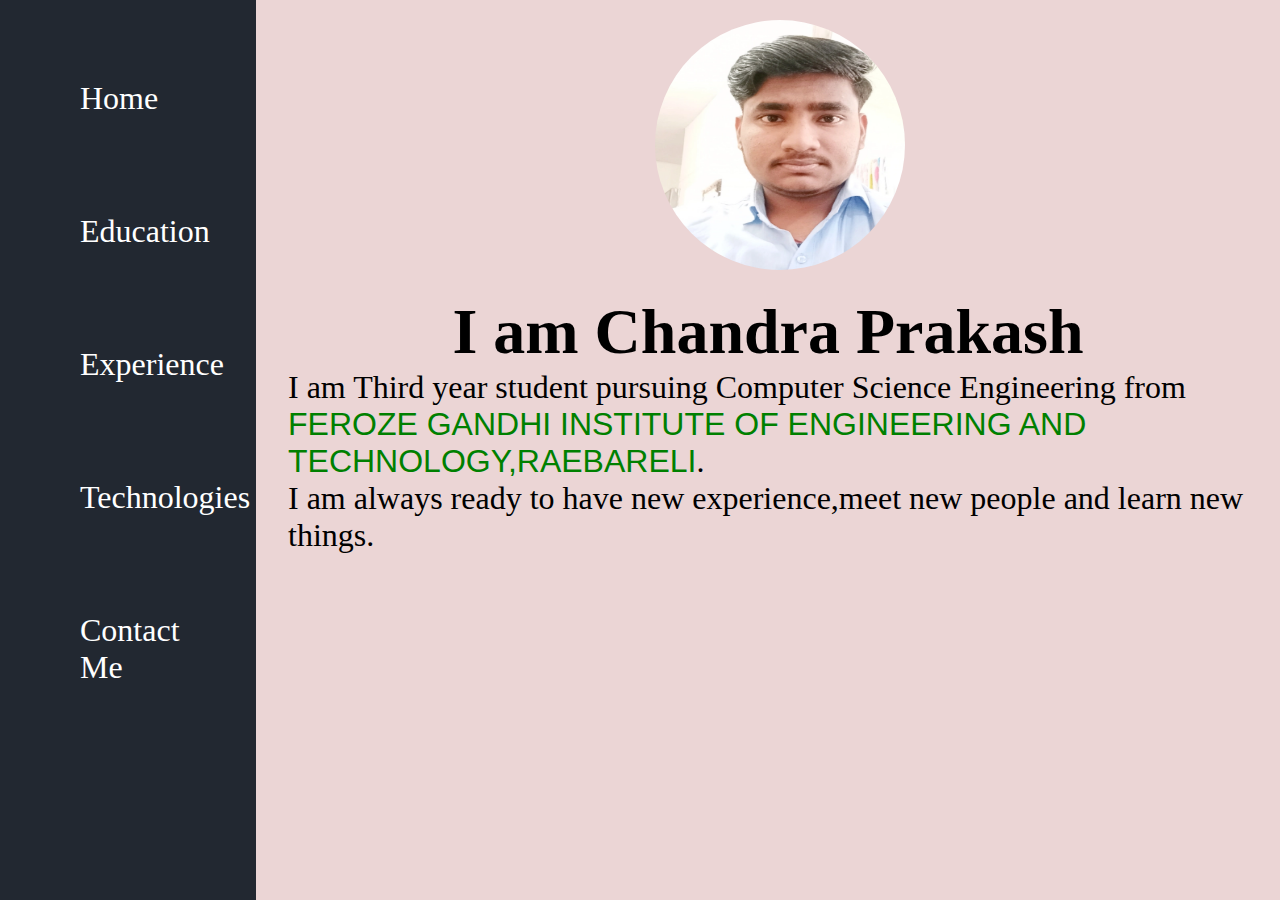
<file: index.html>
<!DOCTYPE html>
<html lang="en">
<head>
    <meta charset="UTF-8">
    <meta http-equiv="X-UA-Compatible" content="IE=edge">
    <meta name="viewport" content="width=device-width, initial-scale=1.0">
    <title>Personal Portfolio</title>
    <link rel="stylesheet" href="./style/style.css">
</head>
<body>
    <!-- navigation -->
    <nav>
        <ul>
            <li><a href="index.html">Home</a></li>
            <li><a href="education.html">Education</a></li>
            <li><a href="experience.html">Experience</a></li>
            <li><a href="technologies.html">Technologies</a></li>
            <li><a href="contactme.html">Contact Me</a></li>
        </ul>
    </nav>
    <!-- end navigation -->

    <!-- main container -->
    <div class="container">
        <img src="./img/max.png" class="image" alt="My Photo">
        <div class="about-detail">
            <h1>I am Chandra Prakash</h1>
            <p>I am Third year student pursuing Computer Science Engineering from <span>Feroze Gandhi Institute of Engineering and Technology,Raebareli</span>.</p>
            <p>I am always ready to have new experience,meet new people and learn new things.</p>
        </div>
    </div>
    <!-- end container -->
</body>
</html>
</file>
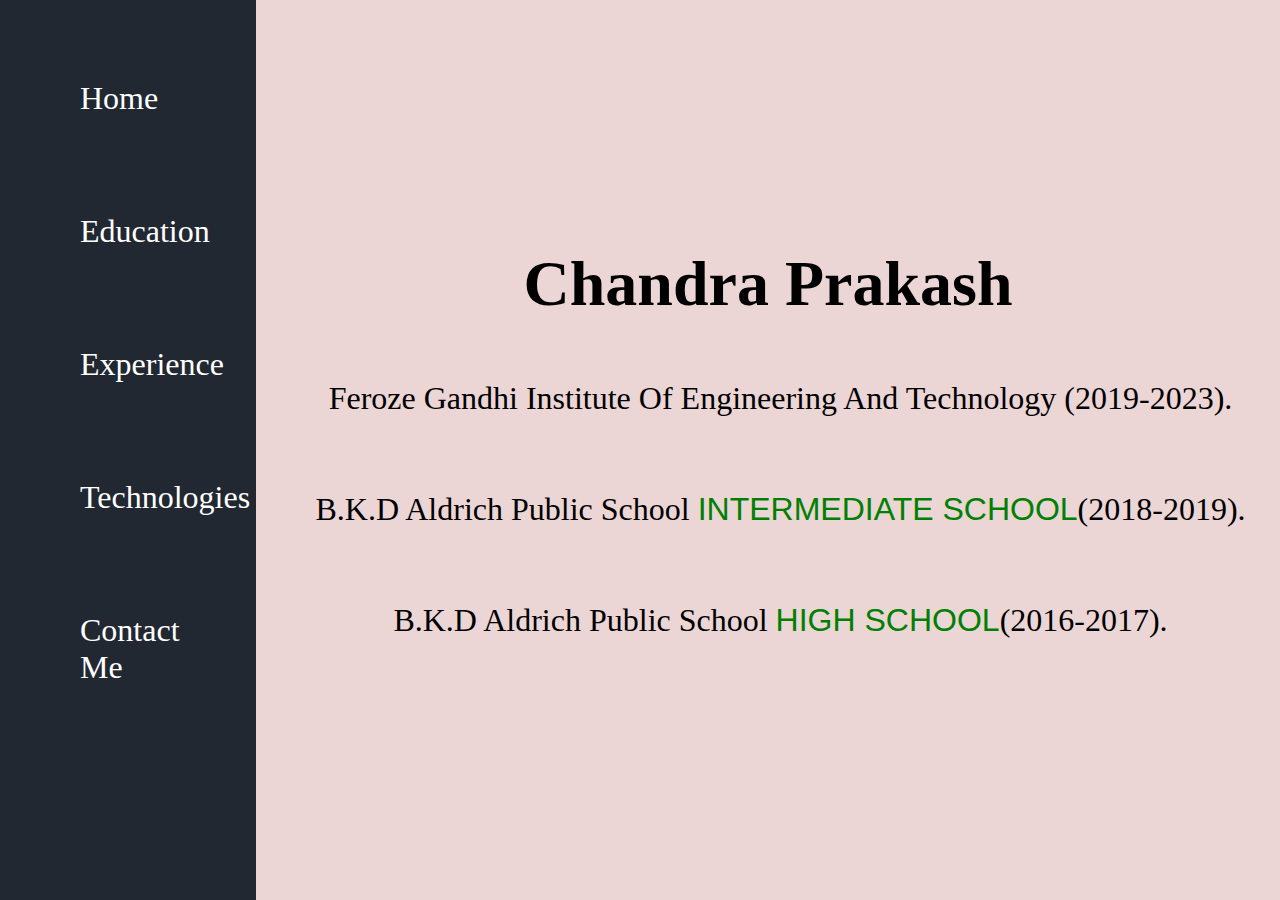
<file: education.html>
<!DOCTYPE html>
<html lang="en">
<head>
    <meta charset="UTF-8">
    <meta http-equiv="X-UA-Compatible" content="IE=edge">
    <meta name="viewport" content="width=device-width, initial-scale=1.0">
    <title>Personal Portfolio</title>
    <link rel="stylesheet" href="./style/style.css">
    <!-- font awesome link -->
    <link rel="stylesheet" href="https://cdnjs.cloudflare.com/ajax/libs/font-awesome/6.1.1/css/all.min.css" integrity="sha512-KfkfwYDsLkIlwQp6LFnl8zNdLGxu9YAA1QvwINks4PhcElQSvqcyVLLD9aMhXd13uQjoXtEKNosOWaZqXgel0g==" crossorigin="anonymous" referrerpolicy="no-referrer" />
</head>
<body>
    <!-- navigation -->
    <nav>
        <ul>
            <li><a href="index.html">Home</a></li>
            <li><a href="education.html">Education</a></li>
            <li><a href="experience.html">Experience</a></li>
            <li><a href="technologies.html">Technologies</a></li>
            <li><a href="contactme.html">Contact Me</a></li>
        </ul>
    </nav>
    <!-- end navigation -->

    <!-- main container -->
    <div class="container">
        <div class="education-detail">
            <h2>Chandra Prakash</h2>
            <p><i class="fa-solid fa-building-columns"></i>Feroze Gandhi Institute Of Engineering And Technology (2019-2023).</p>
            <p><i class="fa-solid fa-school"></i>B.K.D Aldrich Public School <span>Intermediate School</span>(2018-2019).</p>
            <p><i class="fa-solid fa-school"></i>B.K.D Aldrich Public School <span>High School</span>(2016-2017).</p>
        </div>
    </div>
    <!-- end container -->
</body>
</html>
</file>
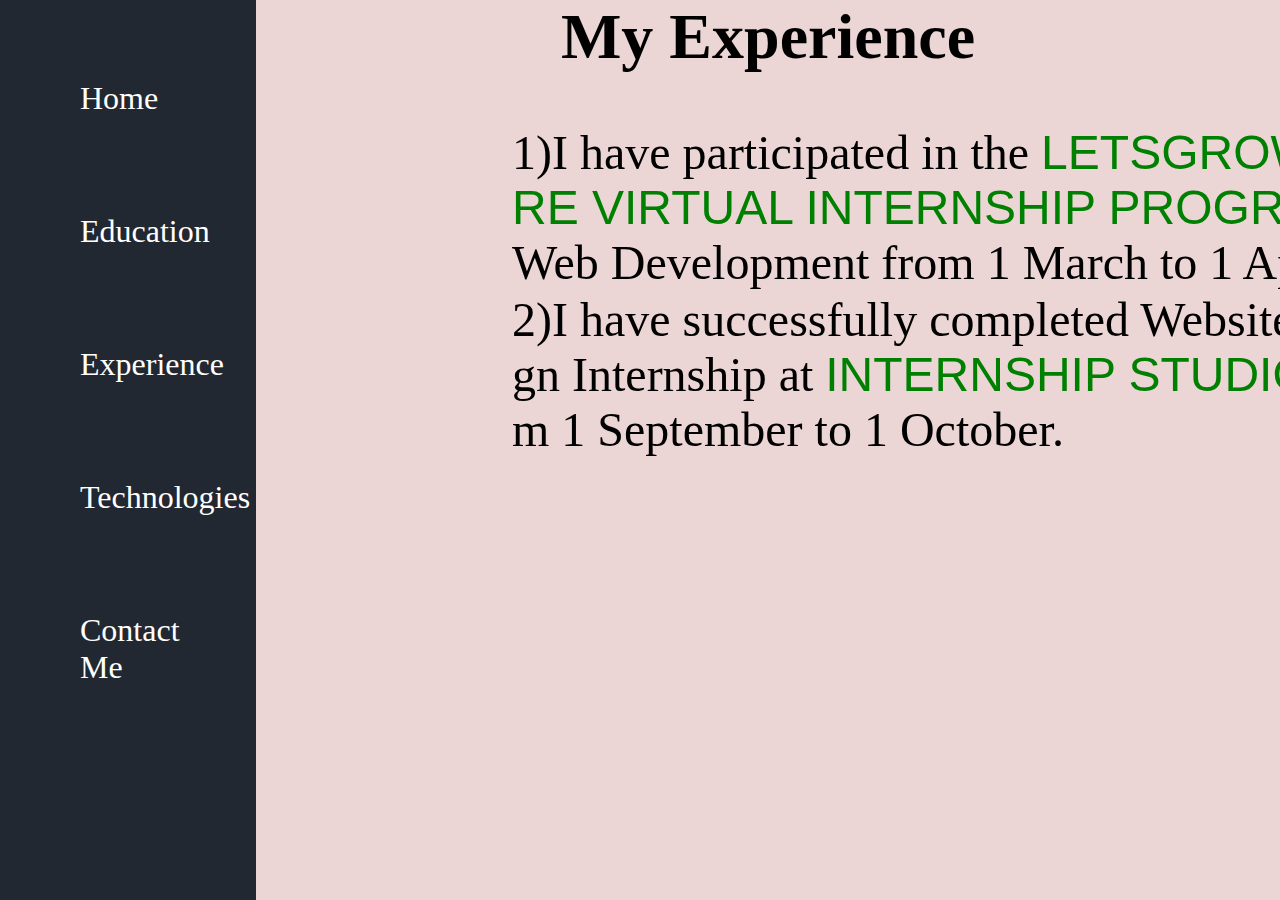
<file: experience.html>
<!DOCTYPE html>
<html lang="en">

<head>
    <meta charset="UTF-8">
    <meta http-equiv="X-UA-Compatible" content="IE=edge">
    <meta name="viewport" content="width=device-width, initial-scale=1.0">
    <title>Personal Portfolio</title>
    <link rel="stylesheet" href="./style/style.css">
</head>

<body>
    <!-- navigation -->
    <nav>
        <ul>
            <li><a href="index.html">Home</a></li>
            <li><a href="education.html">Education</a></li>
            <li><a href="experience.html">Experience</a></li>
            <li><a href="technologies.html">Technologies</a></li>
            <li><a href="contactme.html">Contact Me</a></li>
        </ul>
    </nav>
    <!-- end navigation -->

    <!-- main container -->
    <div class="container">
        <h1 class="experience-heading">My Experience</h1>
        <div class="main-container">
            <div class="display-skill item1">
                <p>1)I have participated in the <span> LetsGrowMore Virtual Internship Program </span> in Web Development from 1 March to 1 April</p>
                <p>2)I have successfully completed Website Design Internship at <span>Internship Studio </span>from 1 September to 1 October.</p>
            </div>
        </div>
    </div>
    <!-- end container -->
</body>

</html>
</file>
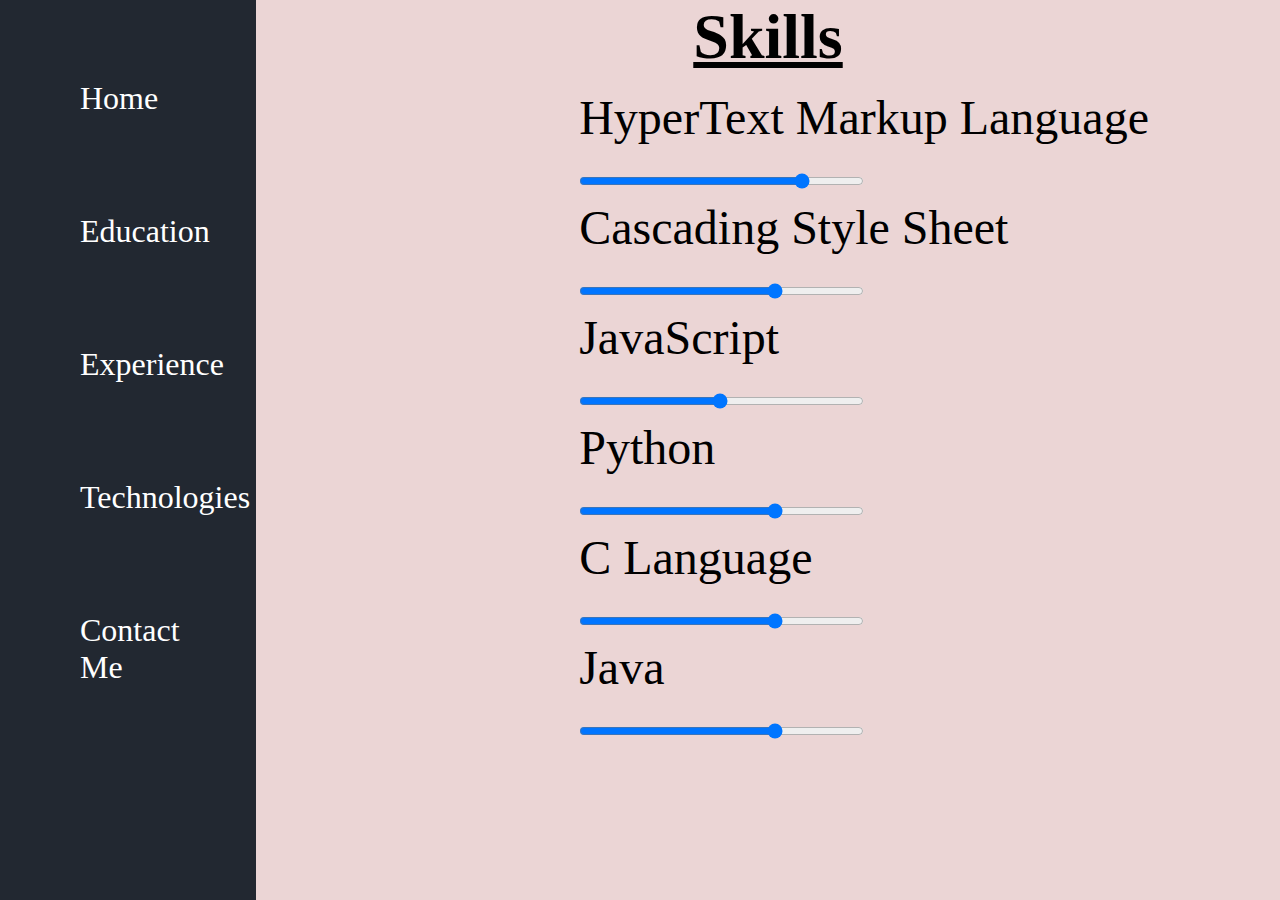
<file: technologies.html>
<!DOCTYPE html>
<html lang="en">
<head>
    <meta charset="UTF-8">
    <meta http-equiv="X-UA-Compatible" content="IE=edge">
    <meta name="viewport" content="width=device-width, initial-scale=1.0">
    <title>Personal Portfolio</title>
    <link rel="stylesheet" href="./style/style.css">
</head>
<body>
    <!-- navigation -->
    <nav>
        <ul>
            <li><a href="index.html">Home</a></li>
            <li><a href="education.html">Education</a></li>
            <li><a href="experience.html">Experience</a></li>
            <li><a href="technologies.html">Technologies</a></li>
            <li><a href="contactme.html">Contact Me</a></li>
        </ul>
    </nav>
    <!-- end navigation -->

    <!-- main container -->
    <div class="container">
        <h1 class="special-heading">Skills</h1>
        <div class="slidecontainer">
            <p>HyperText Markup Language</p>
            <input type="range" min="1" max="100" value="80">
            <p>Cascading Style Sheet</p>
            <input type="range" min="1" max="100" value="70">
            <p>JavaScript</p>
            <input type="range" min="1" max="100" value="50">
            <p>Python</p>
            <input type="range" min="1" max="100" value="70">
            <p>C Language</p>
            <input type="range" min="1" max="100" value="70">
            <p>Java</p>
            <input type="range" min="1" max="100" value="70">
          </div>
    </div>
    <!-- end container -->
</body>
</html>
</file>
<file: style/style.css>
*{
    margin: 0;
    padding: 0;
    box-sizing: border-box;
    font-family: Calibri;
}

/* navigation */
nav{
    background: #222831;
    width: 20%;
    height: 100vh;
    padding: 2rem;
    position: fixed;
}

li {
    list-style-type: none;
    padding: 3rem;
    font-size: 2rem;
}

ul li a{
    color: white;
    text-decoration: none;
    list-style-type: none;
}
/* end navigation */
.container{
    position: absolute;
    left: 20%;
    background: #ebd5d5;
    min-width: 80%;
    height: 100vh;
    
}

.container .image{
    width: 250px;
    height: 250px;
    border-radius: 50%;
    margin: 2% 39%;
}

.container h1{
    text-align: center;
    font-size: 4rem;
    font-family: Calibri;
}

.container .about-detail p{
    font-size: 2rem;
    margin: 0 2rem;
    word-wrap: break-word;
}

span{
    color: green;
    font-family: Arial, Helvetica, sans-serif;
    text-transform: uppercase;
}

/* form */

form{
    height: 100vh;
    width: 90vh;
    margin: 0 25%;
    display: flex;
    flex-direction: column;
    justify-content: center;
    align-items: center;
}

form table{
    font-size: 2rem;
}

.name-table{
    display: inline-block;
}

.form-detail{
    display: inline-block;
}
form table input,textarea{
    width: 50vh;
    border: none;
    outline:auto;
    font-size: 1rem;
    margin-left: 2px;
    height: 5vh;
}

form table input:focus,textarea:focus{
    border: none;
    outline: none;
    font-size: 2rem;
    width: 60vh;
}

input[type='submit']{
    background: blue;
    color: #fff;
    font-size: 2rem;
    border: none;
    cursor: pointer;
}
/* slide container */


.container .special-heading{
    text-decoration-line: underline;
}
.slidecontainer {
    position: absolute;
    left: 30%;
    min-width: 50%;
    padding: 1rem;
    font-size: 3rem;
    height: 90vh;
}

.slidecontainer input{
    width: 50%;
}

/* experience */
.container .main-container {
    margin: 5% 25%; 
    height: 80vh;
    width: 100vh;
}

.display-skill{
    width: 100%;
    height: 100%;
    font-size: 3rem;
}

.display-skill p{
    margin: 2px 0;
    word-break: break-all;
}

/* education */
.container .education-detail{
    display: flex;
    flex-direction: column;
    justify-content: center;
    align-items: center;
    height: 100vh;
}
.container .education-detail h2{
    font-size: 4rem;
}
.container .education-detail i{
    font-size: 6rem;
    color: purple;
    margin-right: 25px;
    display: inline;
}

.container .education-detail p{
    font-size: 2rem;
}

/* finished desktop */

@media only screen and (max-width:700px){
    body{
        background-color: red;
    }

    /* navigation container */
    nav{
        background: #222831;
        width: 100%;
        height: 5vh;
        z-index: 100;
        position: fixed;
    }
    nav ul{
        display: flex;
    }
    
    li {
        list-style-type: none;
        font-size: 1.2rem;
        margin: 0.5rem 1rem;
    }
    
    ul li a{
        color: white;
        text-decoration: none;
        list-style-type: none;
        position: absolute;
        top: 0;
    }
    /* container */
    .container{
        background: grey;
        position: relative;
        left: 0;
        width: 100%;
        height: 100vh;
    }

    .container .image{
        width: 200px;
        height: 200px;
        border-radius: 20%;
        position: relative;
        top: 10%;
    }

    .container h1{
        text-align: center;
        font-size: 2rem;
        font-family: Calibri;
    }
    .container .about-detail{
        width: 100%;
        height: 80vh;
        position: relative;
        top: 8%;
    }
    .container p{
        font-size: 1.2rem;
        word-wrap: break-word;
    }    
    
    span{
        color: green;
        font-family: Arial, Helvetica, sans-serif;
        font-size: 1.2rem;
        text-transform: uppercase;
    }

    /* education */
    .container .education-detail{
        height: 100vh;
        width: 100vh;
        margin: 0 2%;
        display: flex;
        flex-direction: column;
    }
    .container .education-detail h2{
        font-size: 2rem;
    }
    .container .education-detail i{
        font-size: 2rem;
        color: purple;
    }

    .container .education-detail p{
        font-size: 1rem;
        word-wrap: break-word;
    }

    /* slide container */


    .container .special-heading{
        text-decoration-line: underline;
        position: absolute;
        top: 5%;
        left: 40%;
        padding: 2rem;
    }
    .slidecontainer {
        position: absolute;
        top: 15%;
        left: 30%;
        min-width: 50%;
        padding: 1rem;
        font-size: 2rem;
        height: 80vh;
    }

    .slidecontainer input{
        width: 50%;
    }

    /* experience */
    .container .main-container {
        margin: 5% 0; 
        height: 80vh;
        width: 100vh;
    }

    .display-skill{
        width: 80%;
        height: 100%;
        padding: 3rem;
        font-size: 2rem;
    }

    .display-skill p{
        margin: 2px 0;
        word-break: break-all;
    }
    
    /* form */

    form table{
        font-size: 1.2rem;
    }

    form table input,textarea{
        width: 50vh;
        border: none;
        outline:auto;
        font-size: 1rem;
        margin-left: 2px;
        height: 5vh;
    }

    form table input:focus,textarea:focus{
        border: none;
        outline: none;
        font-size: 2rem;
        width: 60vh;
    }

    input[type='submit']{
        background: blue;
        color: #fff;
        font-size: 1rem;
        border: none;
        cursor: pointer;
    }
}
</file>
